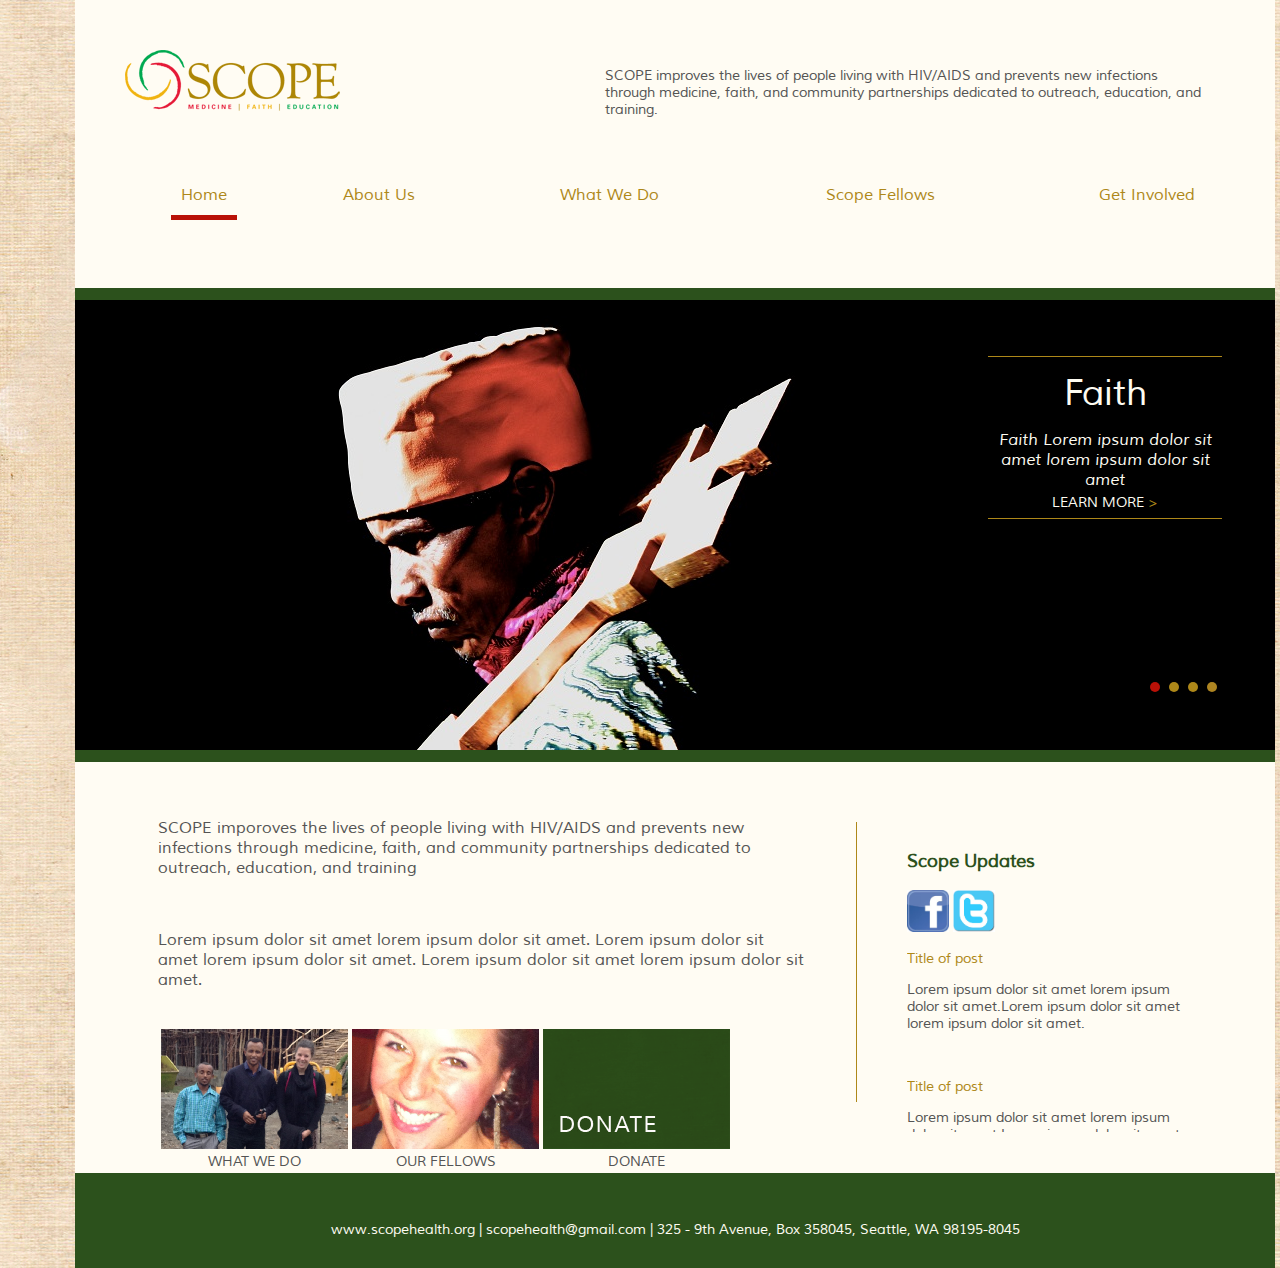
<file: index.html>
<!DOCTYPE html>
<!-- saved from url=(0016)http://localhost -->
<html>
	<head>
		<link href="scope.css" type="text/css" rel="stylesheet" />
		<link rel="icon" type="image/png" href="images/fav_icon.png">
		<script src="jquery-2.0.3.js"></script>
		<script src="scope.js" type="text/javascript"></script>
		<title>Scope Health</title>
	</head>

	<body>
	 	<div id='outer_div'>
			<div id = 'texture'>
				<div id='full_page'>
					<div id='top_header'>
						<div id='header'>
							<div id='header_left'>
								<a href="index.html"><img id='scope_image' src='images/scope.png' alt='Scope'></a>
							</div>

							<div id='header_right'>
								<p id='scope_mission'>SCOPE improves the lives of people living with HIV/AIDS and prevents new infections through medicine,
								faith, and community partnerships dedicated to outreach, education, and training.</p>
							</div>
						</div>

						<div id='menu'>
							<table id='menu_table'>
								<tr>
									<td><a id='selected_page' class = 'menu_table_text' href="index.html">Home</a></td>
									<td><a class = 'menu_table_text' href="about-us.html">About Us</a></td>
									<td><a class = 'menu_table_text' href="what-we-do.html">What We Do</a></td>
									<td><a class = 'menu_table_text' href="scope-fellows.html">Scope Fellows</a></td>
									<td><a class = 'menu_table_text' href="get-involved.html">Get Involved</a></td>
								</tr>
							</table>
						</div>
					</div>
					<div id='middle_content'>
						<div id='slide_show_content'>
							<div id='slide_show'>
								<img id ='rotating_image' src='images/black.jpg' alt=""/>

								<div id='show_content'>

									<div id='right_column_content'>
										<table id='content_table_slide_show'>
											<tr>
												<td class='colspan_four'>
													<div class = 'rotation_image_line'></div>
												</td>
											</tr>

											<tr>
												<td class='colspan_four'><div id='rotation_image_title'></div></td>
											</tr>

											<tr>
												<td class='colspan_four'><div id='rotation_image_text_content'></div></td>
											</tr>

											<tr>
												<td class='colspan_four'><a id='rotation_link'  class="link_no_style" href="faith.html">LEARN MORE<span id = "arrow_id"> > </span></a></td>
											</tr>

											<tr>
												<td class='colspan_four'>
													<div class = 'rotation_image_line'></div>
												</td>
											</tr>

										</table>

										<table id = 'link_buttons'>
											<tr>
												<td><div class = 'slide_show_button' id = 'faith_button'></div></td>
												<td><div class = 'slide_show_button' id = 'partnership_button'></div></td>
												<td><div class = 'slide_show_button' id = 'medicine_button'></div></td>
												<td><div class = 'slide_show_button' id = 'results_button'></div></td>
											</tr>
										</table>
									</div>
								</div>
							</div>
						</div>
					</div>

					<div id='content'>
						<div id='content_left'>
							<div id='content_left_text'>
								<p>SCOPE imporoves the lives of people living with HIV/AIDS and prevents new infections
								through medicine, faith, and community partnerships dedicated to outreach, education, and training</p>
								<br/>
								<p>Lorem ipsum dolor sit amet lorem ipsum dolor sit amet. Lorem ipsum dolor sit amet lorem ipsum dolor sit amet.
								Lorem ipsum dolor sit amet lorem ipsum dolor sit amet.
								</p>
								<br/>
							</div>
							<div>
								<table id='content_table'>
									<tr>
										<td class='content_table_td'><div class='content_picture'><a href="what-we-do.html"><img src='images/kristen_and_team.png' alt=""></a></div></td>
										<td class='content_table_td'><div class='content_picture'><a href="scope-fellows.html"><img src='images/kristen.png' alt=""></a></div></td>
										<td class='content_table_td'><div class='content_picture'><a href="donate.html"><img id = 'donate_image_button' src='images/homepage_donate_button.png' alt=""></a></div></td>
									</tr>

									<tr>
										<td class='content_table_td'><a class="link_no_style_content_table" href="what-we-do.html">WHAT WE DO</a></td>
										<td class='content_table_td'><a class="link_no_style_content_table" href="scope-fellows.html">OUR FELLOWS</a></td>
										<td class='content_table_td'><a class="link_no_style_content_table" href="donate.html">DONATE</a></td>
									</tr>
								</table>
							</div>
						</div>
						<div id='vertical_bar'></div>
						<div id='content_right'>

							<p id='scope_updates'>Scope Updates</p>
							<div>
								<a href="https://www.facebook.com/pages/Scope-Health/363149027087280" target="_blank"><img src="images/facebook.jpg" alt="FB" height="42" width="42"></a>
								<a href="https://twitter.com/SCOPE_HEALTH" target="_blank"><img src="images/twitter.jpg" alt="TW" height="42" width="42"></a>
							</div>
							<p class='update_post_title'>Title of post<p>
							<p class='update_post_content'>Lorem ipsum dolor sit amet lorem ipsum dolor sit amet.Lorem ipsum dolor sit amet lorem ipsum dolor sit amet.</p>

							<p class='update_post_title'>Title of post<p>
							<p class='update_post_content'>Lorem ipsum dolor sit amet lorem ipsum dolor sit amet.Lorem ipsum dolor sit amet lorem ipsum dolor sit amet.</p>

							<p class='update_post_title'>Title of post<p>
							<p class='update_post_content'>Lorem ipsum dolor sit amet lorem ipsum dolor sit amet.Lorem ipsum dolor sit amet lorem ipsum dolor sit amet.</p>
						</div>
					</div>
					<div id='footer'>
						<div id='footer_text'>
							<p><a class = 'link_no_style' href="http://www.scopehealth.org">www.scopehealth.org</a> | <a class = 'link_no_style' href="mailto:scopehealth@gmail.com" target="_top">scopehealth@gmail.com</a> | 325 - 9th Avenue, Box 358045, Seattle, WA 98195-8045</p>
						</div>
					</div>
				</div>
			</div>
		</div>
	</body>
</html>
</file>
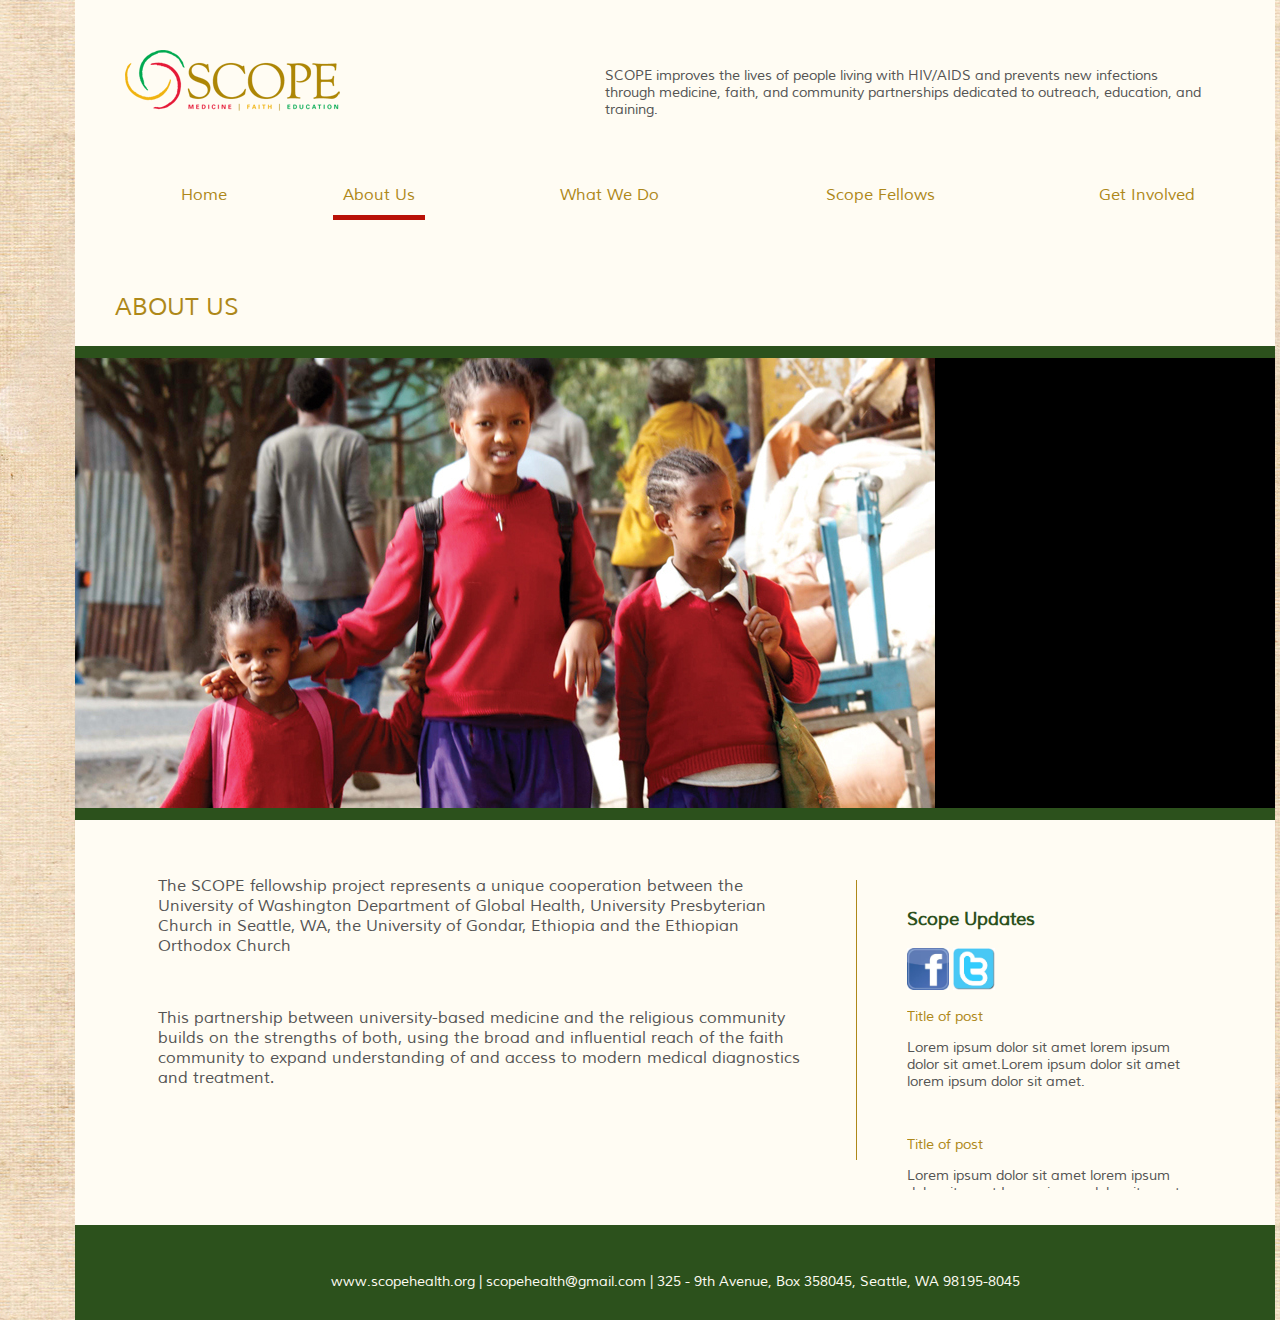
<file: about-us.html>
<!DOCTYPE html>
<!-- saved from url=(0016)http://localhost -->
<html>
	<head>
		<link href="scope.css" type="text/css" rel="stylesheet" />
		<link rel="icon" type="image/png" href="images/fav_icon.png">
		<title>Scope Health</title>
	</head>

	<body>
		<div id='outer_div'>
			<div id = 'texture'>
				<div id='full_page'>
					<div id='top_header'>
						<div id='header'>
							<div id='header_left'>
								<a class = 'normal_text' href="index.html"><img id='scope_image' src='images/scope.png' alt='Scope'></a>
							</div>

							<div id='header_right'>
								<p id='scope_mission'>SCOPE improves the lives of people living with HIV/AIDS and prevents new infections through medicine,
								faith, and community partnerships dedicated to outreach, education, and training.</p>
							</div>
						</div>

						<div id='menu'>
							<table id='menu_table'>
								<tr>
									<td><a class = 'menu_table_text' href="index.html">Home</a></td>
									<td><a id='selected_page' class = 'menu_table_text' href="about-us.html">About Us</a></td>
									<td><a class = 'menu_table_text' href="what-we-do.html">What We Do</a></td>
									<td><a class = 'menu_table_text' href="scope-fellows.html">Scope Fellows</a></td>
									<td><a class = 'menu_table_text' href="get-involved.html">Get Involved</a></td>
								</tr>
							</table>
						</div>
					</div>
					<div id='title_content'>
						<p>ABOUT US</p>
					</div>

					<div id='middle_content'>
						<div id='slide_show_content'>
							<div id='slide_show'>
								<img id ='main_image' src="images/kids.jpg" alt="">
							</div>
						</div>
					</div>

					<div id='content'>
						<div id='content_left'>
							<div id='content_left_text'>
								<p>The SCOPE fellowship project represents a unique cooperation between the University of Washington Department
								of Global Health, University Presbyterian Church in Seattle, WA, the University of Gondar, Ethiopia and the Ethiopian Orthodox Church</p>
								<br/>

								<p>This partnership between university-based medicine and the religious community builds on the strengths of both, using the broad and influential reach
								of the faith community to expand understanding of and access to modern medical diagnostics and treatment.
								</p>
								<br/>
							</div>
						</div>
						<div id='vertical_bar'></div>
						<div id='content_right'>

							<p id='scope_updates'>Scope Updates</p>
							<div>
								<a href="https://www.facebook.com/pages/Scope-Health/363149027087280" target="_blank"><img src="images/facebook.jpg" alt="FB" height="42" width="42"></a>
								<a href="https://twitter.com/SCOPE_HEALTH" target="_blank"><img src="images/twitter.jpg" alt="TW" height="42" width="42"></a>
							</div>

							<p class='update_post_title'>Title of post<p>
							<p class='update_post_content'>Lorem ipsum dolor sit amet lorem ipsum dolor sit amet.Lorem ipsum dolor sit amet lorem ipsum dolor sit amet.</p>

							<p class='update_post_title'>Title of post<p>
							<p class='update_post_content'>Lorem ipsum dolor sit amet lorem ipsum dolor sit amet.Lorem ipsum dolor sit amet lorem ipsum dolor sit amet.</p>

							<p class='update_post_title'>Title of post<p>
							<p class='update_post_content'>Lorem ipsum dolor sit amet lorem ipsum dolor sit amet.Lorem ipsum dolor sit amet lorem ipsum dolor sit amet.</p>
						</div>
					</div>
					<div id='footer'>
						<div id='footer_text'>
							<p><a class = 'link_no_style' href="http://www.scopehealth.org">www.scopehealth.org</a> | <a class = 'link_no_style' href="mailto:scopehealth@gmail.com" target="_top">scopehealth@gmail.com</a> | 325 - 9th Avenue, Box 358045, Seattle, WA 98195-8045</p>
						</div>
					</div>
				</div>
			</div>
		</div>
	</body>
</html>
</file>
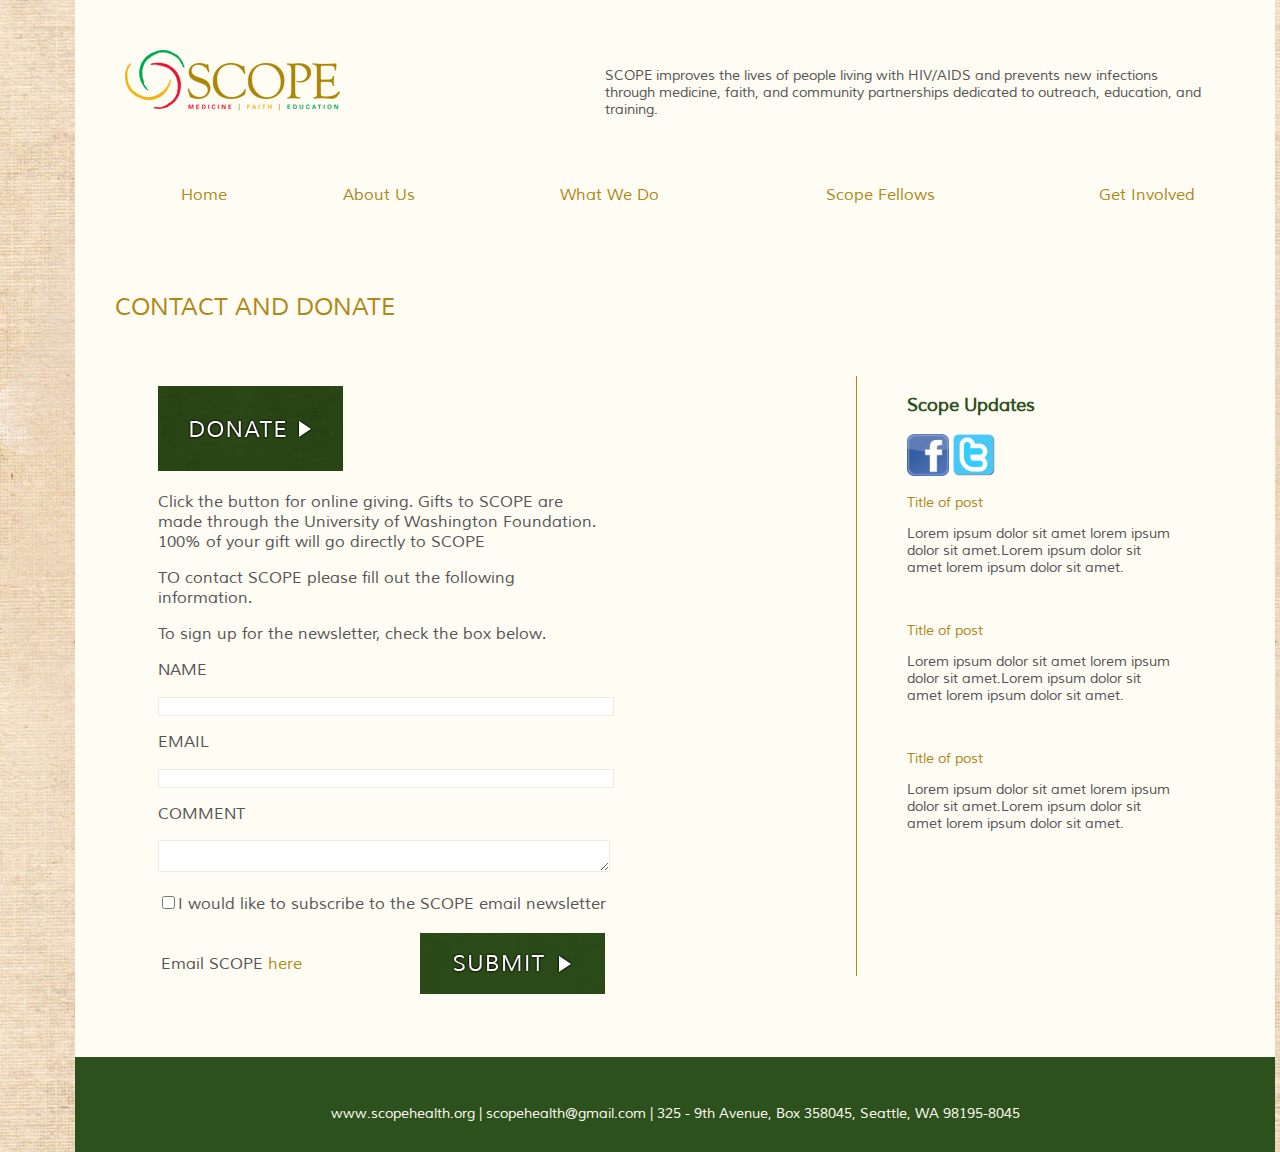
<file: donate.html>
<!DOCTYPE html>
<!-- saved from url=(0016)http://localhost -->
<html>
	<head>
		<link href="scope.css" type="text/css" rel="stylesheet" />
		<link rel="icon" type="image/png" href="images/fav_icon.png">
		<script src="jquery-2.0.3.js"></script>
		<script src="donate.js" type="text/javascript"></script>
		<title>Scope Health</title>
	</head>

	<body>
		<div id='outer_div'>
			<div id = 'texture'>
				<div id='full_page'>
					<div id='top_header'>
						<div id='header'>
							<div id='header_left'>
								<a class = 'normal_text' href="index.html"><img id='scope_image' src='images/scope.png' alt='Scope'></a>
							</div>

							<div id='header_right'>
								<p id='scope_mission'>SCOPE improves the lives of people living with HIV/AIDS and prevents new infections through medicine,
								faith, and community partnerships dedicated to outreach, education, and training.</p>
							</div>
						</div>

						<div id='menu'>
							<table id='menu_table'>
								<tr>
									<td><a class = 'menu_table_text' href="index.html">Home</a></td>
									<td><a class = 'menu_table_text' href="about-us.html">About Us</a></td>
									<td><a class = 'menu_table_text' href="what-we-do.html">What We Do</a></td>
									<td><a class = 'menu_table_text' href="scope-fellows.html">Scope Fellows</a></td>
									<td><a class = 'menu_table_text' href="get-involved.html">Get Involved</a></td>
								</tr>
							</table>
						</div>
					</div>
					<div id='title_content'>
						<p>CONTACT AND DONATE</p>
					</div>

					<div id='content'>
						<div id='content_left'>
							<div id='content_left_text_donate'>
								<a href="https://www.washington.edu/giving/make-a-gift/?source_typ=3&amp;source=scopem" target="_blank"><img id='donate_image' src='images/donate_button.png' alt=""></a>
								<p>Click the button for online giving. Gifts to SCOPE are made through the University of Washington Foundation. 100% of your gift will go directly to SCOPE</p>
								<p>TO contact SCOPE please fill out the following information.</p>
								<p>To sign up for the newsletter, check the box below.</p>
								<p>NAME</p>
								<input type="text" name="name_field" class="donate_form">
								<p>EMAIL</p>
								<input type="text" name="email_field" class="donate_form">
								<p>COMMENT</p>
								<textarea class="donate_form">
								</textarea>
								<p><label><input type="checkbox" name="checkbox" value="value">I would like to subscribe to the SCOPE email newsletter</label></p>

								<table id='submit_table'>
									<tr>
										<td>Email SCOPE <a class = 'link_no_style_here' href="mailto:scopehealth@gmail.com" target="_top">here</a></td>
										<td><img id='submit_button' src='images/submit_button.png' alt=""></td>
									</tr>
								</table>
							</div>
						</div>
						<div id='vertical_bar_donate'></div>
						<div id='content_right_donate'>

							<p id='scope_updates'>Scope Updates</p>
							<div>
								<a href="https://www.facebook.com/pages/Scope-Health/363149027087280" target="_blank"><img src="images/facebook.jpg" alt="FB" height="42" width="42"></a>
								<a href="https://twitter.com/SCOPE_HEALTH" target="_blank"><img src="images/twitter.jpg" alt="TW" height="42" width="42"></a>
							</div>

							<p class='update_post_title'>Title of post<p>
							<p class='update_post_content'>Lorem ipsum dolor sit amet lorem ipsum dolor sit amet.Lorem ipsum dolor sit amet lorem ipsum dolor sit amet.</p>

							<p class='update_post_title'>Title of post<p>
							<p class='update_post_content'>Lorem ipsum dolor sit amet lorem ipsum dolor sit amet.Lorem ipsum dolor sit amet lorem ipsum dolor sit amet.</p>

							<p class='update_post_title'>Title of post<p>
							<p class='update_post_content'>Lorem ipsum dolor sit amet lorem ipsum dolor sit amet.Lorem ipsum dolor sit amet lorem ipsum dolor sit amet.</p>
						</div>
					</div>
					<div id='footer'>
						<div id='footer_text'>
							<p><a class = 'link_no_style' href="http://www.scopehealth.org">www.scopehealth.org</a> | <a class = 'link_no_style' href="mailto:scopehealth@gmail.com" target="_top">scopehealth@gmail.com</a> | 325 - 9th Avenue, Box 358045, Seattle, WA 98195-8045</p>
						</div>
					</div>
				</div>
			</div>
		</div>
	</body>
</html>
</file>
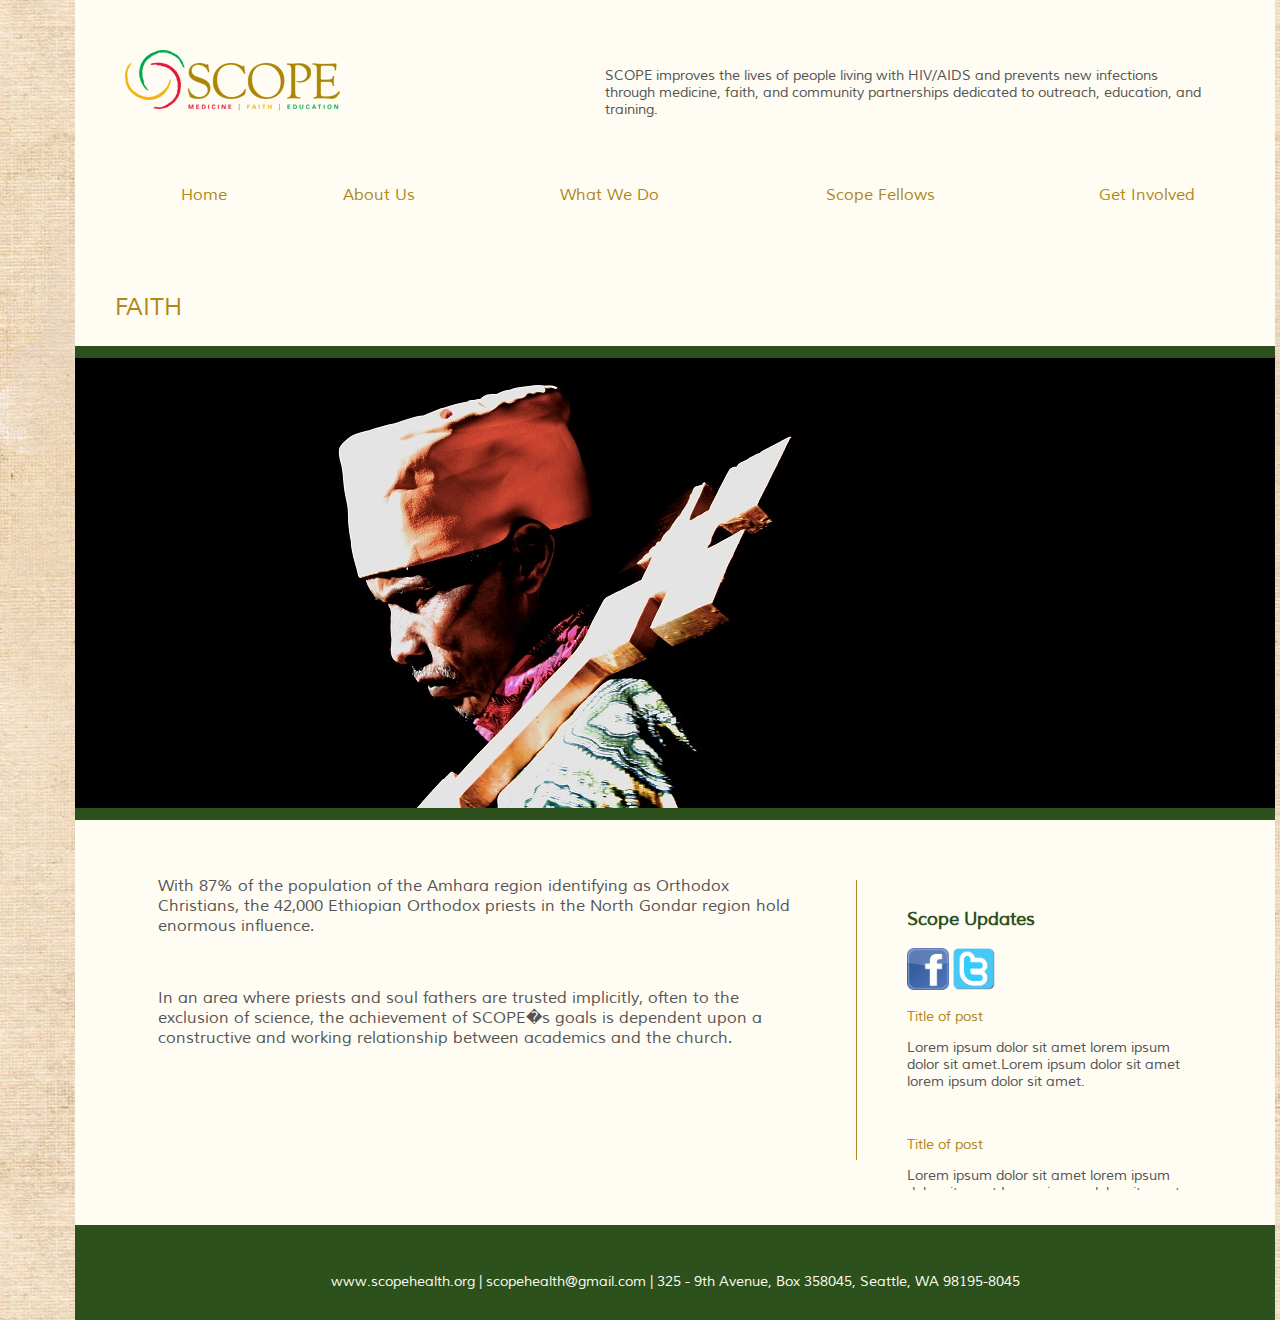
<file: faith.html>
<!DOCTYPE html>
<!-- saved from url=(0016)http://localhost -->
<html>
	<head>
		<link href="scope.css" type="text/css" rel="stylesheet" />
		<link rel="icon" type="image/png" href="images/fav_icon.png">
		<title>Scope Health</title>
	</head>

	<body>
		<div id='outer_div'>
			<div id = 'texture'>
				<div id='full_page'>
					<div id='top_header'>
						<div id='header'>
							<div id='header_left'>
								<a class = 'normal_text' href="index.html"><img id='scope_image' src='images/scope.png' alt='Scope'></a>
							</div>

							<div id='header_right'>
								<p id='scope_mission'>SCOPE improves the lives of people living with HIV/AIDS and prevents new infections through medicine,
								faith, and community partnerships dedicated to outreach, education, and training.</p>
							</div>
						</div>

						<div id='menu'>
							<table id='menu_table'>
								<tr>
									<td><a class = 'menu_table_text' href="index.html">Home</a></td>
									<td><a class = 'menu_table_text' href="about-us.html">About Us</a></td>
									<td><a class = 'menu_table_text' href="what-we-do.html">What We Do</a></td>
									<td><a class = 'menu_table_text' href="scope-fellows.html">Scope Fellows</a></td>
									<td><a class = 'menu_table_text' href="get-involved.html">Get Involved</a></td>
								</tr>
							</table>
						</div>
					</div>
					<div id='title_content'>
						<p>FAITH</p>
					</div>

					<div id='middle_content'>
						<div id='slide_show_content'>
							<div id='slide_show'>
								<img id ='main_image' src="images/faith.jpg" alt="">
							</div>
						</div>
					</div>

					<div id='content'>
						<div id='content_left'>
							<div id='content_left_text'>
								<p>With 87% of the population of the Amhara region identifying as Orthodox Christians, the 42,000 Ethiopian Orthodox priests in the North Gondar region hold enormous influence.</p>
								<br/>

								<p>In an area where priests and soul fathers are trusted implicitly, often to the exclusion of science, the achievement of SCOPE�s goals is dependent upon a constructive and working relationship between academics and the church.</p>
								<br/>
							</div>
						</div>
						<div id='vertical_bar'></div>
						<div id='content_right'>

							<p id='scope_updates'>Scope Updates</p>
							<div>
								<a href="https://www.facebook.com/pages/Scope-Health/363149027087280" target="_blank"><img src="images/facebook.jpg" alt="FB" height="42" width="42"></a>
								<a href="https://twitter.com/SCOPE_HEALTH" target="_blank"><img src="images/twitter.jpg" alt="TW" height="42" width="42"></a>
							</div>

							<p class='update_post_title'>Title of post<p>
							<p class='update_post_content'>Lorem ipsum dolor sit amet lorem ipsum dolor sit amet.Lorem ipsum dolor sit amet lorem ipsum dolor sit amet.</p>

							<p class='update_post_title'>Title of post<p>
							<p class='update_post_content'>Lorem ipsum dolor sit amet lorem ipsum dolor sit amet.Lorem ipsum dolor sit amet lorem ipsum dolor sit amet.</p>

							<p class='update_post_title'>Title of post<p>
							<p class='update_post_content'>Lorem ipsum dolor sit amet lorem ipsum dolor sit amet.Lorem ipsum dolor sit amet lorem ipsum dolor sit amet.</p>
						</div>
					</div>
					<div id='footer'>
						<div id='footer_text'>
							<p><a class = 'link_no_style' href="http://www.scopehealth.org">www.scopehealth.org</a> | <a class = 'link_no_style' href="mailto:scopehealth@gmail.com" target="_top">scopehealth@gmail.com</a> | 325 - 9th Avenue, Box 358045, Seattle, WA 98195-8045</p>
						</div>
					</div>
				</div>
			</div>
		</div>
	</body>
</html>
</file>
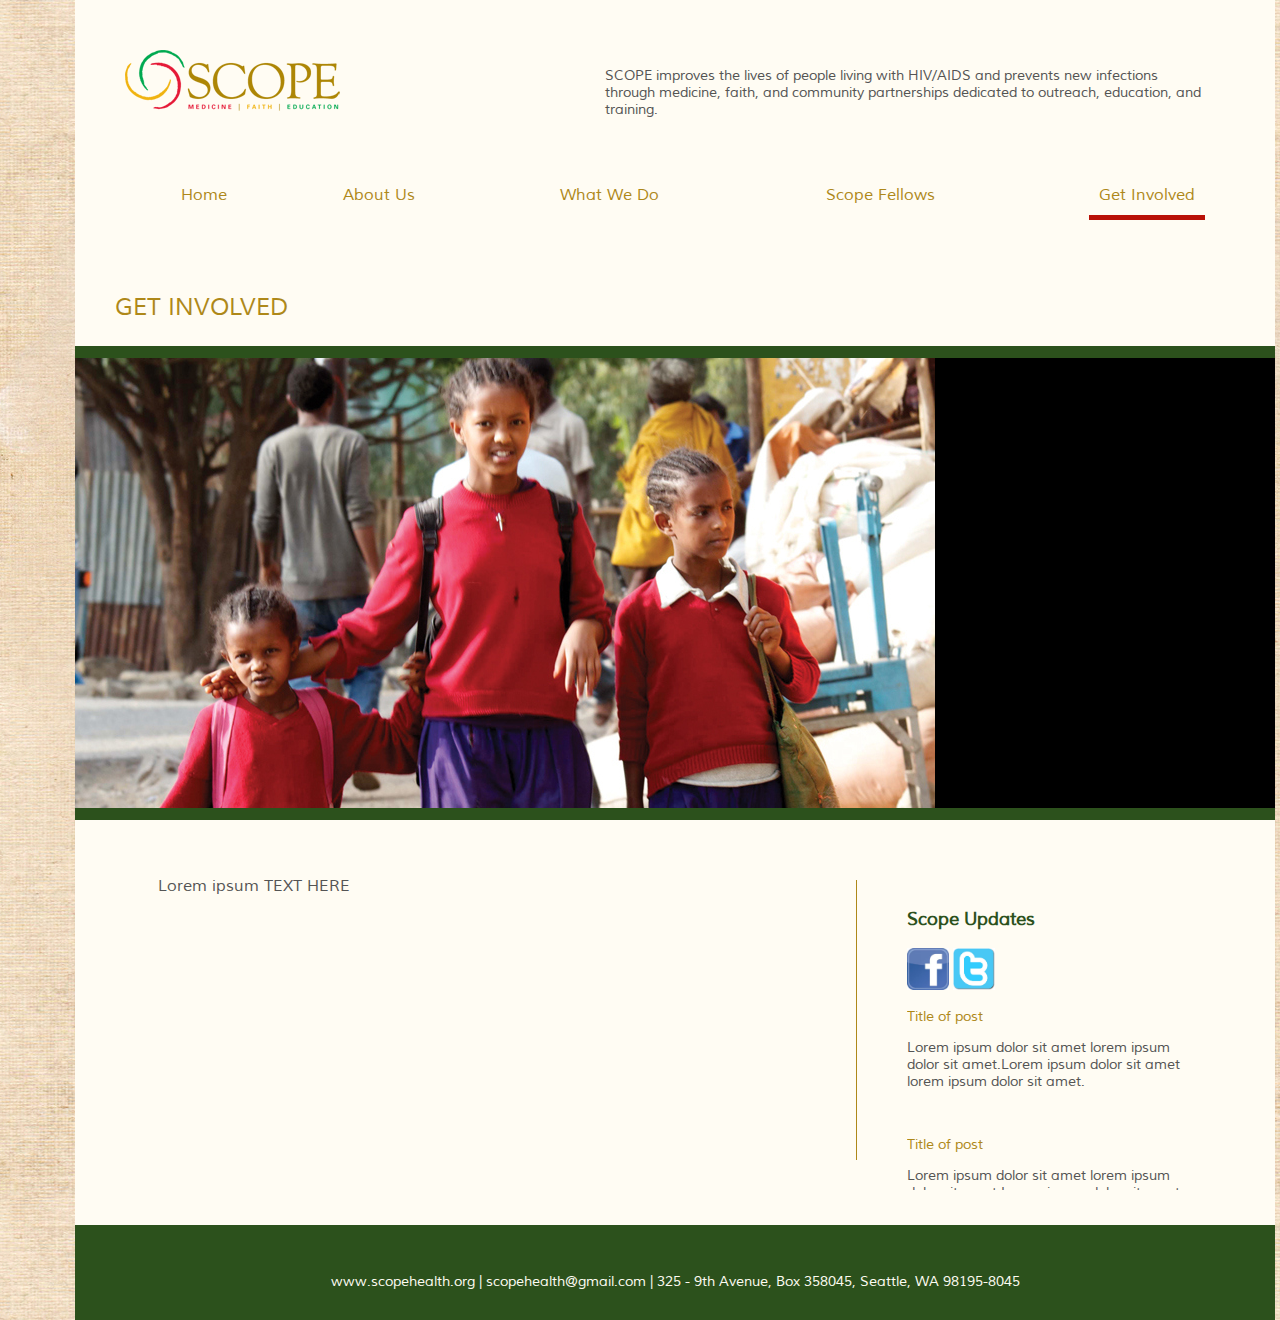
<file: get-involved.html>
<!DOCTYPE html>
<!-- saved from url=(0016)http://localhost -->
<html>
	<head>
		<link href="scope.css" type="text/css" rel="stylesheet" />
		<link rel="icon" type="image/png" href="images/fav_icon.png">
		<title>Scope Health</title>
	</head>

	<body>
		<div id='outer_div'>
			<div id = 'texture'>
				<div id='full_page'>
					<div id='top_header'>
						<div id='header'>
							<div id='header_left'>
								<a class = 'normal_text' href="index.html"><img id='scope_image' src='images/scope.png' alt='Scope'></a>
							</div>

							<div id='header_right'>
								<p id='scope_mission'>SCOPE improves the lives of people living with HIV/AIDS and prevents new infections through medicine,
								faith, and community partnerships dedicated to outreach, education, and training.</p>
							</div>
						</div>

						<div id='menu'>
							<table id='menu_table'>
								<tr>
									<td><a class = 'menu_table_text' href="index.html">Home</a></td>
									<td><a class = 'menu_table_text' href="about-us.html">About Us</a></td>
									<td><a class = 'menu_table_text' href="what-we-do.html">What We Do</a></td>
									<td><a class = 'menu_table_text' href="scope-fellows.html">Scope Fellows</a></td>
									<td><a id='selected_page' class = 'menu_table_text' href="get-involved.html">Get Involved</a></td>
								</tr>
							</table>
						</div>
						<div id='title_content'>
							<p>GET INVOLVED</p>
						</div>
					</div>
					<div id='middle_content'>
						<div id='slide_show_content'>
							<div id='slide_show'>
								<img id ='main_image' src="images/kids.jpg" alt="">
							</div>
						</div>
					</div>

					<div id='content'>
						<div id='content_left'>
							<div id='content_left_text'>
								<p>Lorem ipsum TEXT HERE</p>
								<br/>
							</div>
						</div>
						<div id='vertical_bar'></div>
						<div id='content_right'>
							<p id='scope_updates'>Scope Updates</p>
							<div>
								<a href="https://www.facebook.com/pages/Scope-Health/363149027087280" target="_blank"><img src="images/facebook.jpg" alt="FB" height="42" width="42"></a>
								<a href="https://twitter.com/SCOPE_HEALTH" target="_blank"><img src="images/twitter.jpg" alt="TW" height="42" width="42"></a>
							</div>

							<p class='update_post_title'>Title of post<p>
							<p class='update_post_content'>Lorem ipsum dolor sit amet lorem ipsum dolor sit amet.Lorem ipsum dolor sit amet lorem ipsum dolor sit amet.</p>

							<p class='update_post_title'>Title of post<p>
							<p class='update_post_content'>Lorem ipsum dolor sit amet lorem ipsum dolor sit amet.Lorem ipsum dolor sit amet lorem ipsum dolor sit amet.</p>

							<p class='update_post_title'>Title of post<p>
							<p class='update_post_content'>Lorem ipsum dolor sit amet lorem ipsum dolor sit amet.Lorem ipsum dolor sit amet lorem ipsum dolor sit amet.</p>
						</div>
					</div>
					<div id='footer'>
						<div id='footer_text'>
							<p><a class = 'link_no_style' href="http://www.scopehealth.org">www.scopehealth.org</a> | <a class = 'link_no_style' href="mailto:scopehealth@gmail.com" target="_top">scopehealth@gmail.com</a> | 325 - 9th Avenue, Box 358045, Seattle, WA 98195-8045</p>
						</div>
					</div>
				</div>
			</div>
		</div>
	</body>
</html>
</file>
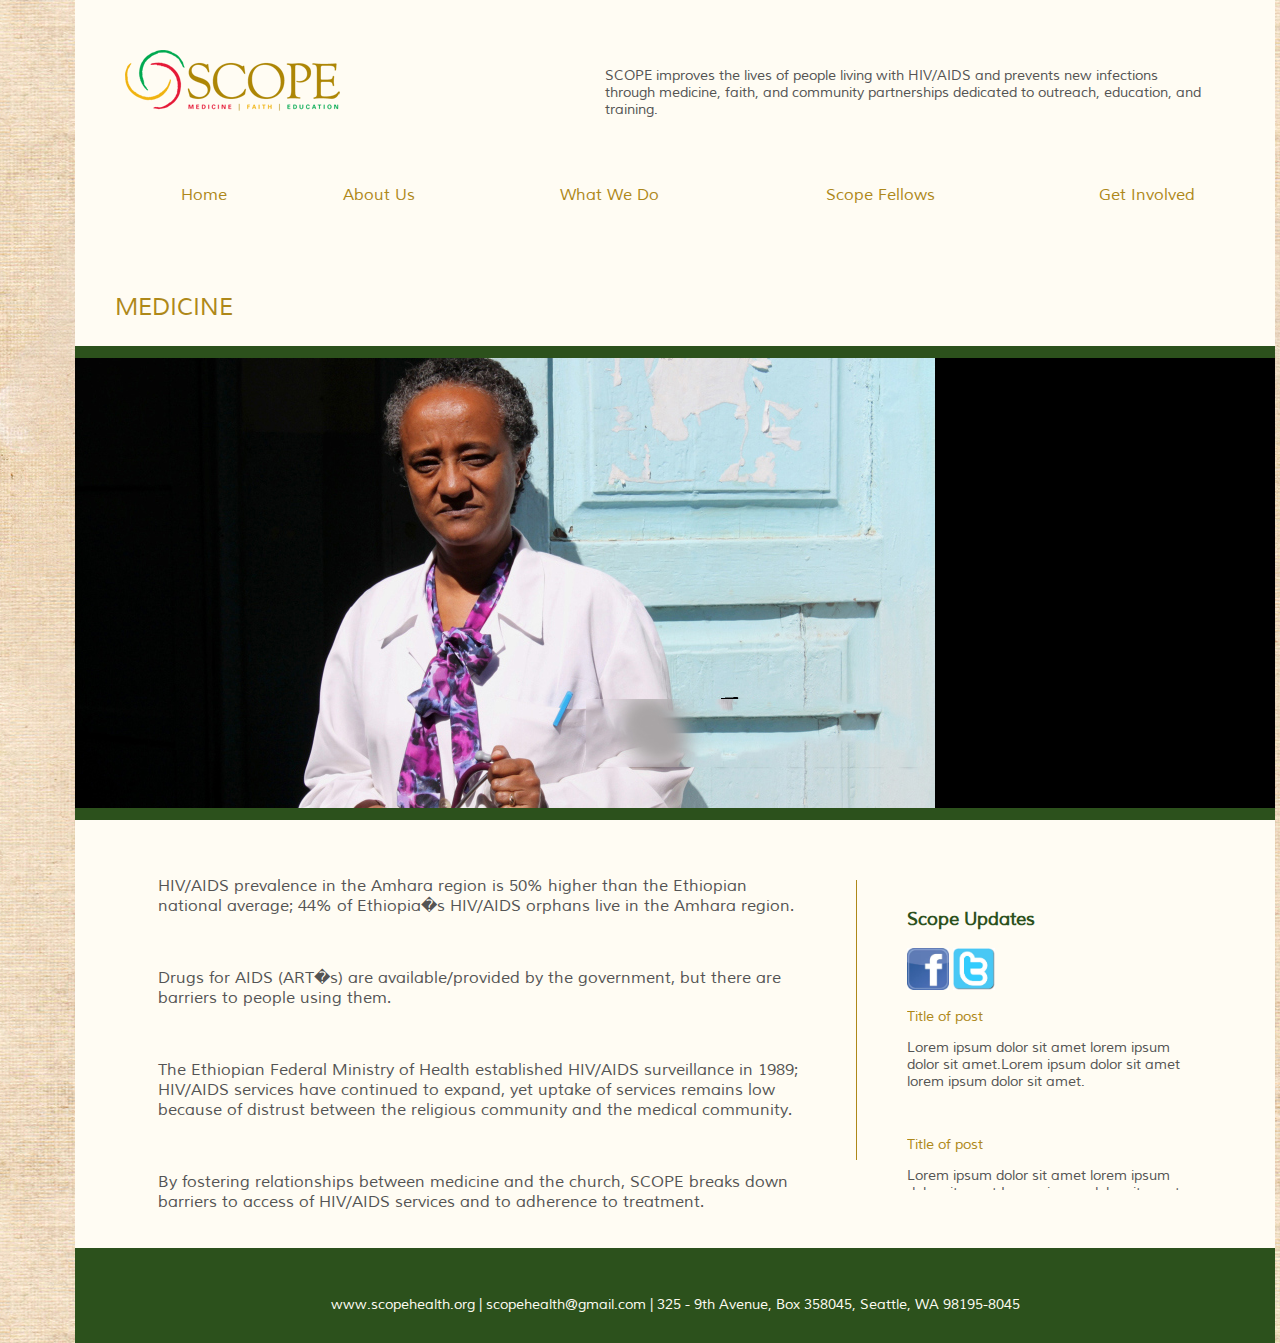
<file: medicine.html>
<!DOCTYPE html>
<!-- saved from url=(0016)http://localhost -->
<html>
	<head>
		<link href="scope.css" type="text/css" rel="stylesheet" />
		<link rel="icon" type="image/png" href="images/fav_icon.png">
		<title>MEDICINE</title>
	</head>

	<body>
		<div id='outer_div'>
			<div id = 'texture'>
				<div id='full_page'>
					<div id='top_header'>
						<div id='header'>
							<div id='header_left'>
								<a class = 'normal_text' href="index.html"><img id='scope_image' src='images/scope.png' alt='Scope'></a>
							</div>

							<div id='header_right'>
								<p id='scope_mission'>SCOPE improves the lives of people living with HIV/AIDS and prevents new infections through medicine,
								faith, and community partnerships dedicated to outreach, education, and training.</p>
							</div>
						</div>

						<div id='menu'>
							<table id='menu_table'>
								<tr>
									<td><a class = 'menu_table_text' href="index.html">Home</a></td>
									<td><a class = 'menu_table_text' href="about-us.html">About Us</a></td>
									<td><a class = 'menu_table_text' href="what-we-do.html">What We Do</a></td>
									<td><a class = 'menu_table_text' href="scope-fellows.html">Scope Fellows</a></td>
									<td><a class = 'menu_table_text' href="get-involved.html">Get Involved</a></td>
								</tr>
							</table>
						</div>
					</div>
					<div id='title_content'>
						<p>MEDICINE</p>
					</div>

					<div id='middle_content'>
						<div id='slide_show_content'>
							<div id='slide_show'>
								<img id ='main_image' src="images/medicine.jpg" alt="">
							</div>
						</div>
					</div>

					<div id='content'>
						<div id='content_left'>
							<div id='content_left_text'>
								<p>HIV/AIDS prevalence in the Amhara region is 50% higher than the Ethiopian national average; 44% of Ethiopia�s HIV/AIDS orphans live in the Amhara region.</p>
								<br/>

								<p>Drugs for AIDS (ART�s) are available/provided by the government, but there are barriers to people using them.</p>
								<br/>

								<p>The Ethiopian Federal Ministry of Health established HIV/AIDS surveillance in 1989; HIV/AIDS services have continued to expand, yet uptake of services remains low because of distrust between the religious community and the medical community.</p>
								<br/>

								<p>By fostering relationships between medicine and the church, SCOPE breaks down barriers to access of HIV/AIDS services and to adherence to treatment.</p>
								<br/>
							</div>
						</div>
						<div id='vertical_bar'></div>
						<div id='content_right'>

							<p id='scope_updates'>Scope Updates</p>
							<div>
								<a href="https://www.facebook.com/pages/Scope-Health/363149027087280" target="_blank"><img src="images/facebook.jpg" alt="FB" height="42" width="42"></a>
								<a href="https://twitter.com/SCOPE_HEALTH" target="_blank"><img src="images/twitter.jpg" alt="TW" height="42" width="42"></a>
							</div>

							<p class='update_post_title'>Title of post<p>
							<p class='update_post_content'>Lorem ipsum dolor sit amet lorem ipsum dolor sit amet.Lorem ipsum dolor sit amet lorem ipsum dolor sit amet.</p>

							<p class='update_post_title'>Title of post<p>
							<p class='update_post_content'>Lorem ipsum dolor sit amet lorem ipsum dolor sit amet.Lorem ipsum dolor sit amet lorem ipsum dolor sit amet.</p>

							<p class='update_post_title'>Title of post<p>
							<p class='update_post_content'>Lorem ipsum dolor sit amet lorem ipsum dolor sit amet.Lorem ipsum dolor sit amet lorem ipsum dolor sit amet.</p>
						</div>
					</div>
					<div id='footer'>
						<div id='footer_text'>
							<p><a class = 'link_no_style' href="http://www.scopehealth.org">www.scopehealth.org</a> | <a class = 'link_no_style' href="mailto:scopehealth@gmail.com" target="_top">scopehealth@gmail.com</a> | 325 - 9th Avenue, Box 358045, Seattle, WA 98195-8045</p>
						</div>
					</div>
				</div>
			</div>
		</div>
	</body>
</html>
</file>
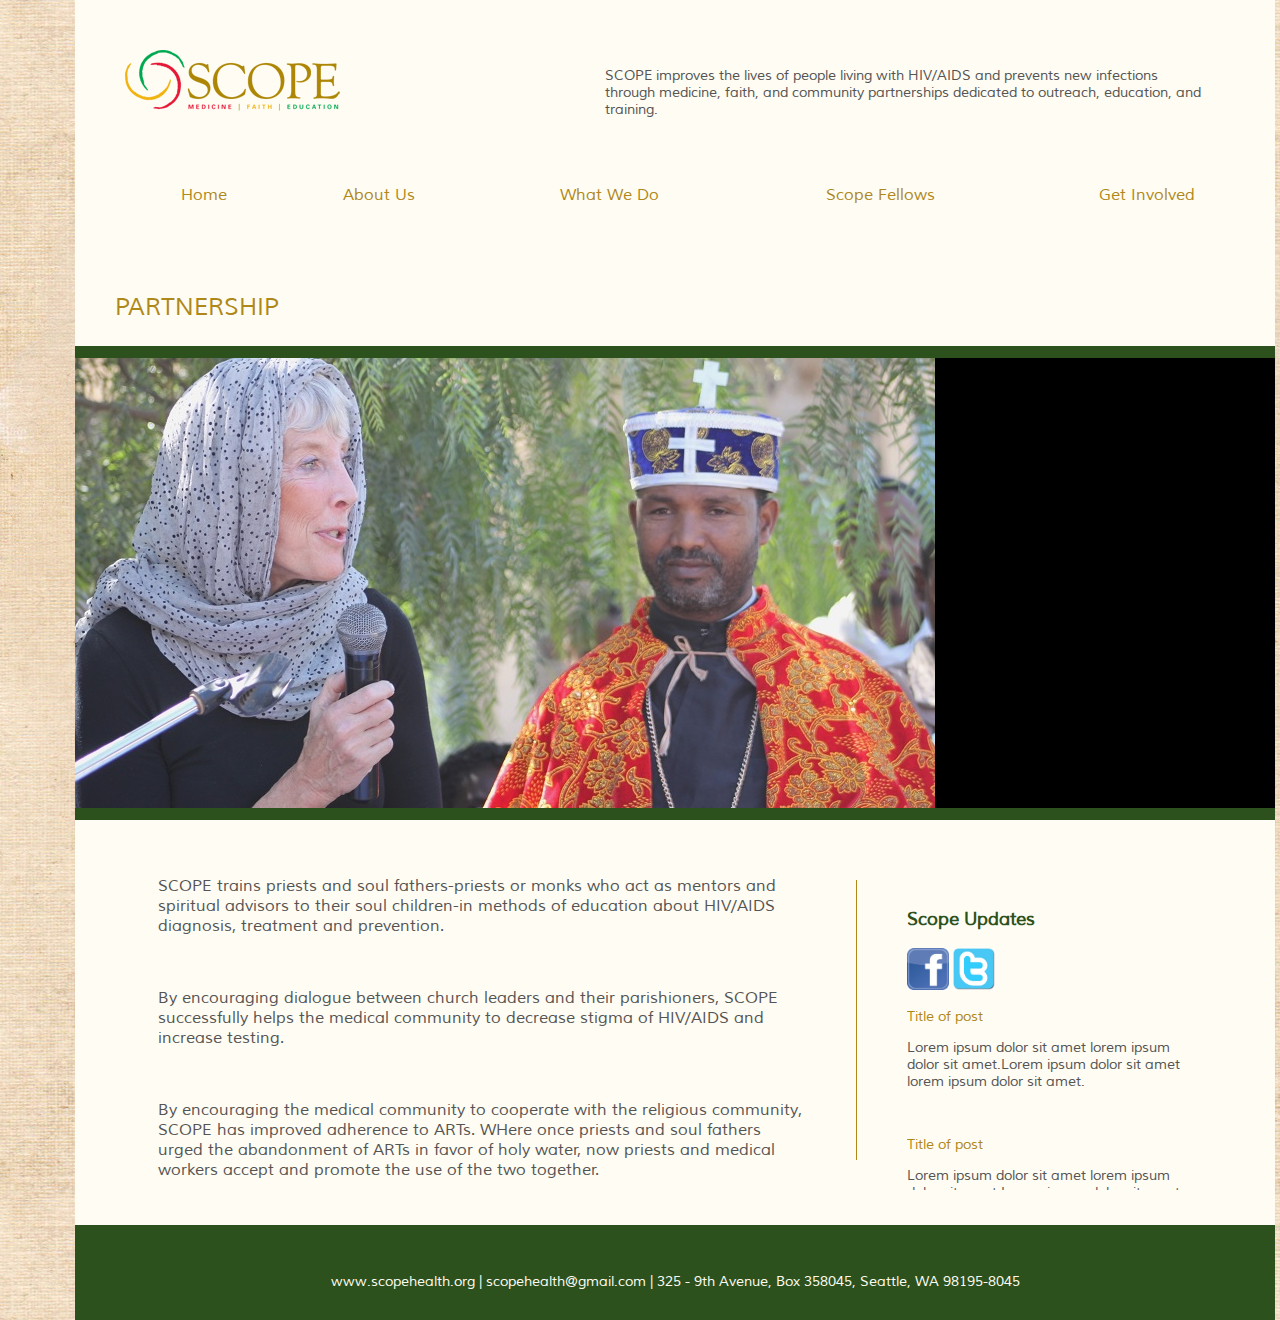
<file: partnership.html>
<!DOCTYPE html>
<!-- saved from url=(0016)http://localhost -->
<html>
	<head>
		<link href="scope.css" type="text/css" rel="stylesheet" />
		<link rel="icon" type="image/png" href="images/fav_icon.png">
		<title>Scope Health</title>
	</head>

	<body>
		<div id='outer_div'>
			<div id = 'texture'>
				<div id='full_page'>
					<div id='top_header'>
						<div id='header'>
							<div id='header_left'>
								<a class = 'normal_text' href="index.html"><img id='scope_image' src='images/scope.png' alt='Scope'></a>
							</div>

							<div id='header_right'>
								<p id='scope_mission'>SCOPE improves the lives of people living with HIV/AIDS and prevents new infections through medicine,
								faith, and community partnerships dedicated to outreach, education, and training.</p>
							</div>
						</div>

						<div id='menu'>
							<table id='menu_table'>
								<tr>
									<td><a class = 'menu_table_text' href="index.html">Home</a></td>
									<td><a class = 'menu_table_text' href="about-us.html">About Us</a></td>
									<td><a class = 'menu_table_text' href="what-we-do.html">What We Do</a></td>
									<td><a class = 'menu_table_text' href="scope-fellows.html">Scope Fellows</a></td>
									<td><a class = 'menu_table_text' href="get-involved.html">Get Involved</a></td>
								</tr>
							</table>
						</div>

						<div id='title_content'>
							<p>PARTNERSHIP</p>
						</div>
					</div>
					<div id='middle_content'>
						<div id='slide_show_content'>
							<div id='slide_show'>
								<img id ='main_image' src="images/partnership.jpg" alt="">
							</div>
						</div>
					</div>

					<div id='content'>
						<div id='content_left'>
							<div id='content_left_text'>
								<p>SCOPE trains priests and soul fathers-priests or monks who act as mentors and spiritual advisors to their soul children-in methods of education about HIV/AIDS diagnosis, treatment and prevention.</p>
								<br/>
								<p>By encouraging dialogue between church leaders and their parishioners, SCOPE successfully helps the medical community to decrease stigma of HIV/AIDS and increase testing.</p>
								<br/>
								<p>By encouraging the medical community to cooperate with the religious community, SCOPE has improved adherence to ARTs. WHere once priests and soul fathers urged the abandonment of ARTs in favor of holy water,
								now priests and medical workers  accept and promote the use of the two together.</p>
								<br/>
							</div>
						</div>
						<div id='vertical_bar'></div>
						<div id='content_right'>
							<p id='scope_updates'>Scope Updates</p>
							<div>
								<a href="https://www.facebook.com/pages/Scope-Health/363149027087280" target="_blank"><img src="images/facebook.jpg" alt="FB" height="42" width="42"></a>
								<a href="https://twitter.com/SCOPE_HEALTH" target="_blank"><img src="images/twitter.jpg" alt="TW" height="42" width="42"></a>
							</div>

							<p class='update_post_title'>Title of post<p>
							<p class='update_post_content'>Lorem ipsum dolor sit amet lorem ipsum dolor sit amet.Lorem ipsum dolor sit amet lorem ipsum dolor sit amet.</p>

							<p class='update_post_title'>Title of post<p>
							<p class='update_post_content'>Lorem ipsum dolor sit amet lorem ipsum dolor sit amet.Lorem ipsum dolor sit amet lorem ipsum dolor sit amet.</p>

							<p class='update_post_title'>Title of post<p>
							<p class='update_post_content'>Lorem ipsum dolor sit amet lorem ipsum dolor sit amet.Lorem ipsum dolor sit amet lorem ipsum dolor sit amet.</p>
						</div>
					</div>
					<div id='footer'>
						<div id='footer_text'>
							<p><a class = 'link_no_style' href="http://www.scopehealth.org">www.scopehealth.org</a> | <a class = 'link_no_style' href="mailto:scopehealth@gmail.com" target="_top">scopehealth@gmail.com</a> | 325 - 9th Avenue, Box 358045, Seattle, WA 98195-8045</p>
						</div>
					</div>
				</div>
			</div>
		</div>
	</body>
</html>
</file>
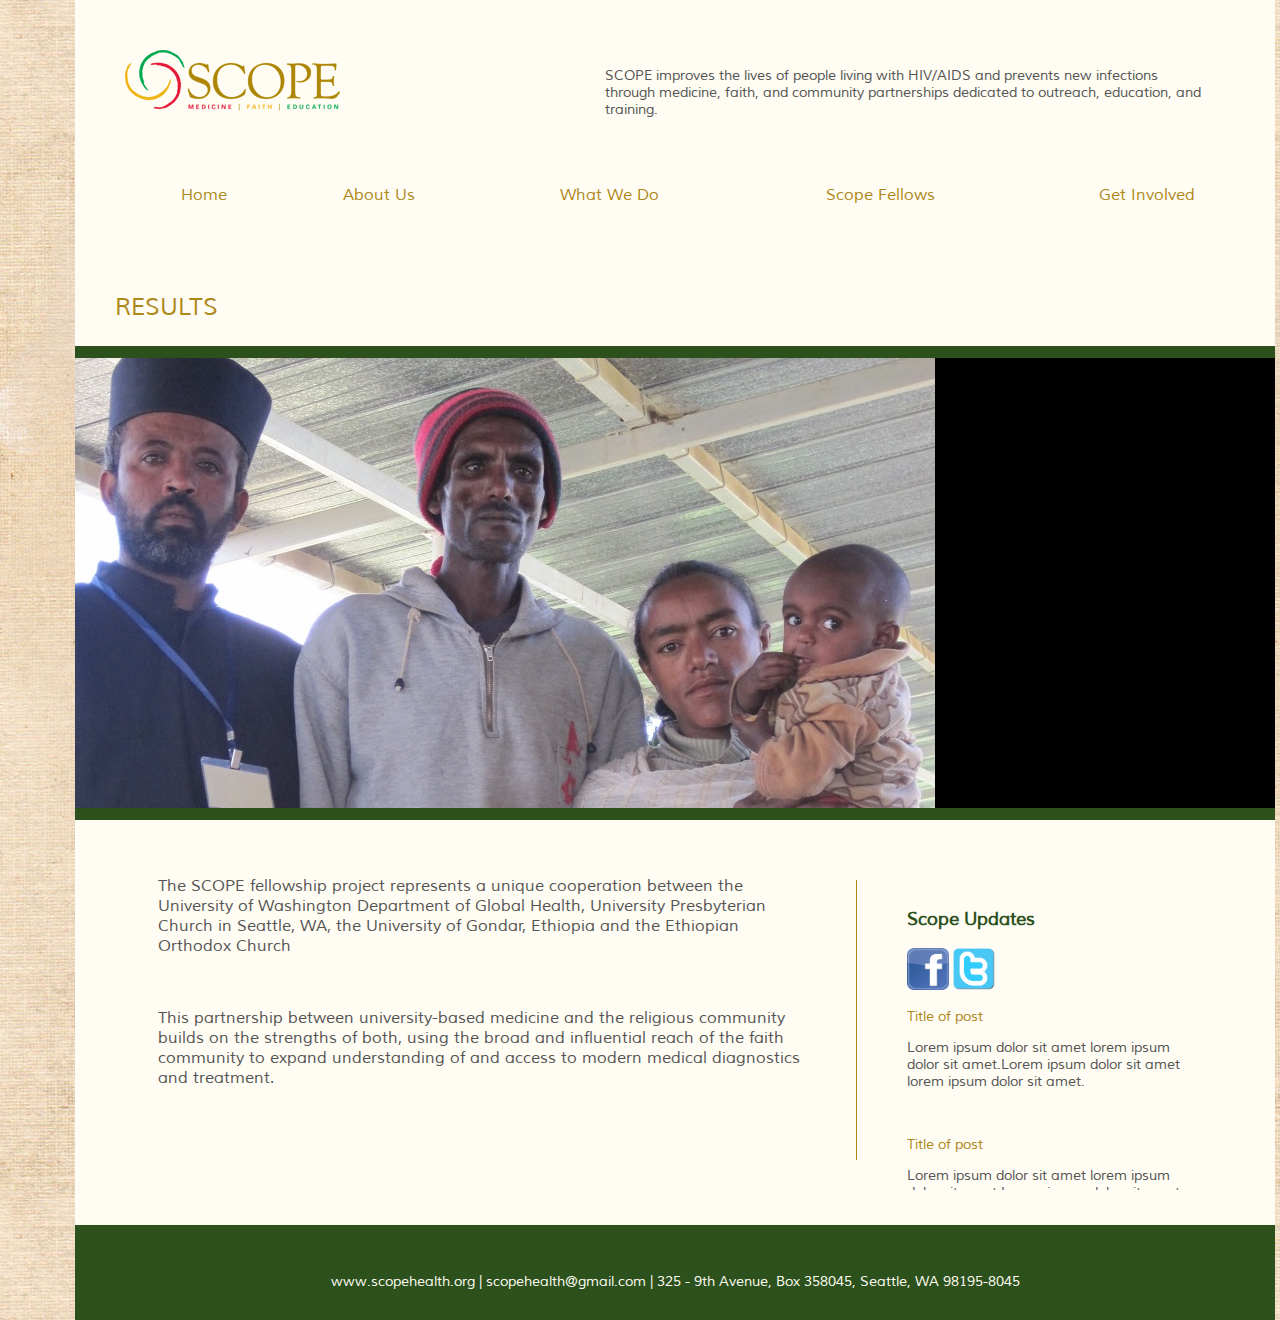
<file: results.html>
<!DOCTYPE html>
<!-- saved from url=(0016)http://localhost -->
<html>
	<head>
		<link href="scope.css" type="text/css" rel="stylesheet" />
		<link rel="icon" type="image/png" href="images/fav_icon.png">
		<title>Scope Health</title>
	</head>

	<body>
		<div id='outer_div'>
			<div id = 'texture'>
				<div id='full_page'>
					<div id='top_header'>
						<div id='header'>
							<div id='header_left'>
								<a class = 'normal_text' href="index.html"><img id='scope_image' src='images/scope.png' alt='Scope'></a>
							</div>

							<div id='header_right'>
								<p id='scope_mission'>SCOPE improves the lives of people living with HIV/AIDS and prevents new infections through medicine,
								faith, and community partnerships dedicated to outreach, education, and training.</p>
							</div>
						</div>

						<div id='menu'>
							<table id='menu_table'>
								<tr>
									<td><a class = 'menu_table_text' href="index.html">Home</a></td>
									<td><a class = 'menu_table_text' href="about-us.html">About Us</a></td>
									<td><a class = 'menu_table_text' href="what-we-do.html">What We Do</a></td>
									<td><a class = 'menu_table_text' href="scope-fellows.html">Scope Fellows</a></td>
									<td><a class = 'menu_table_text' href="get-involved.html">Get Involved</a></td>
								</tr>
							</table>
						</div>
					</div>
					<div id='title_content'>
						<p>RESULTS</p>
					</div>

					<div id='middle_content'>
						<div id='slide_show_content'>
							<div id='slide_show'>
								<img id ='main_image' src="images/results.jpg" alt="">
							</div>
						</div>
					</div>

					<div id='content'>
						<div id='content_left'>
							<div id='content_left_text'>
								<p>The SCOPE fellowship project represents a unique cooperation between the University of Washington Department
								of Global Health, University Presbyterian Church in Seattle, WA, the University of Gondar, Ethiopia and the Ethiopian Orthodox Church</p>
								<br/>

								<p>This partnership between university-based medicine and the religious community builds on the strengths of both, using the broad and influential reach
								of the faith community to expand understanding of and access to modern medical diagnostics and treatment.
								</p>
								<br/>
							</div>
						</div>
						<div id='vertical_bar'></div>
						<div id='content_right'>

							<p id='scope_updates'>Scope Updates</p>

							<div>
								<a href="https://www.facebook.com/pages/Scope-Health/363149027087280" target="_blank"><img src="images/facebook.jpg" alt="FB" height="42" width="42"></a>
								<a href="https://twitter.com/SCOPE_HEALTH" target="_blank"><img src="images/twitter.jpg" alt="TW" height="42" width="42"></a>
							</div>

							<p class='update_post_title'>Title of post<p>
							<p class='update_post_content'>Lorem ipsum dolor sit amet lorem ipsum dolor sit amet.Lorem ipsum dolor sit amet lorem ipsum dolor sit amet.</p>

							<p class='update_post_title'>Title of post<p>
							<p class='update_post_content'>Lorem ipsum dolor sit amet lorem ipsum dolor sit amet.Lorem ipsum dolor sit amet lorem ipsum dolor sit amet.</p>

							<p class='update_post_title'>Title of post<p>
							<p class='update_post_content'>Lorem ipsum dolor sit amet lorem ipsum dolor sit amet.Lorem ipsum dolor sit amet lorem ipsum dolor sit amet.</p>
						</div>
					</div>
					<div id='footer'>
						<div id='footer_text'>
							<p><a class = 'link_no_style' href="http://www.scopehealth.org">www.scopehealth.org</a> | <a class = 'link_no_style' href="mailto:scopehealth@gmail.com" target="_top">scopehealth@gmail.com</a> | 325 - 9th Avenue, Box 358045, Seattle, WA 98195-8045</p>
						</div>
					</div>
				</div>
			</div>
		</div>
	</body>
</html>
</file>
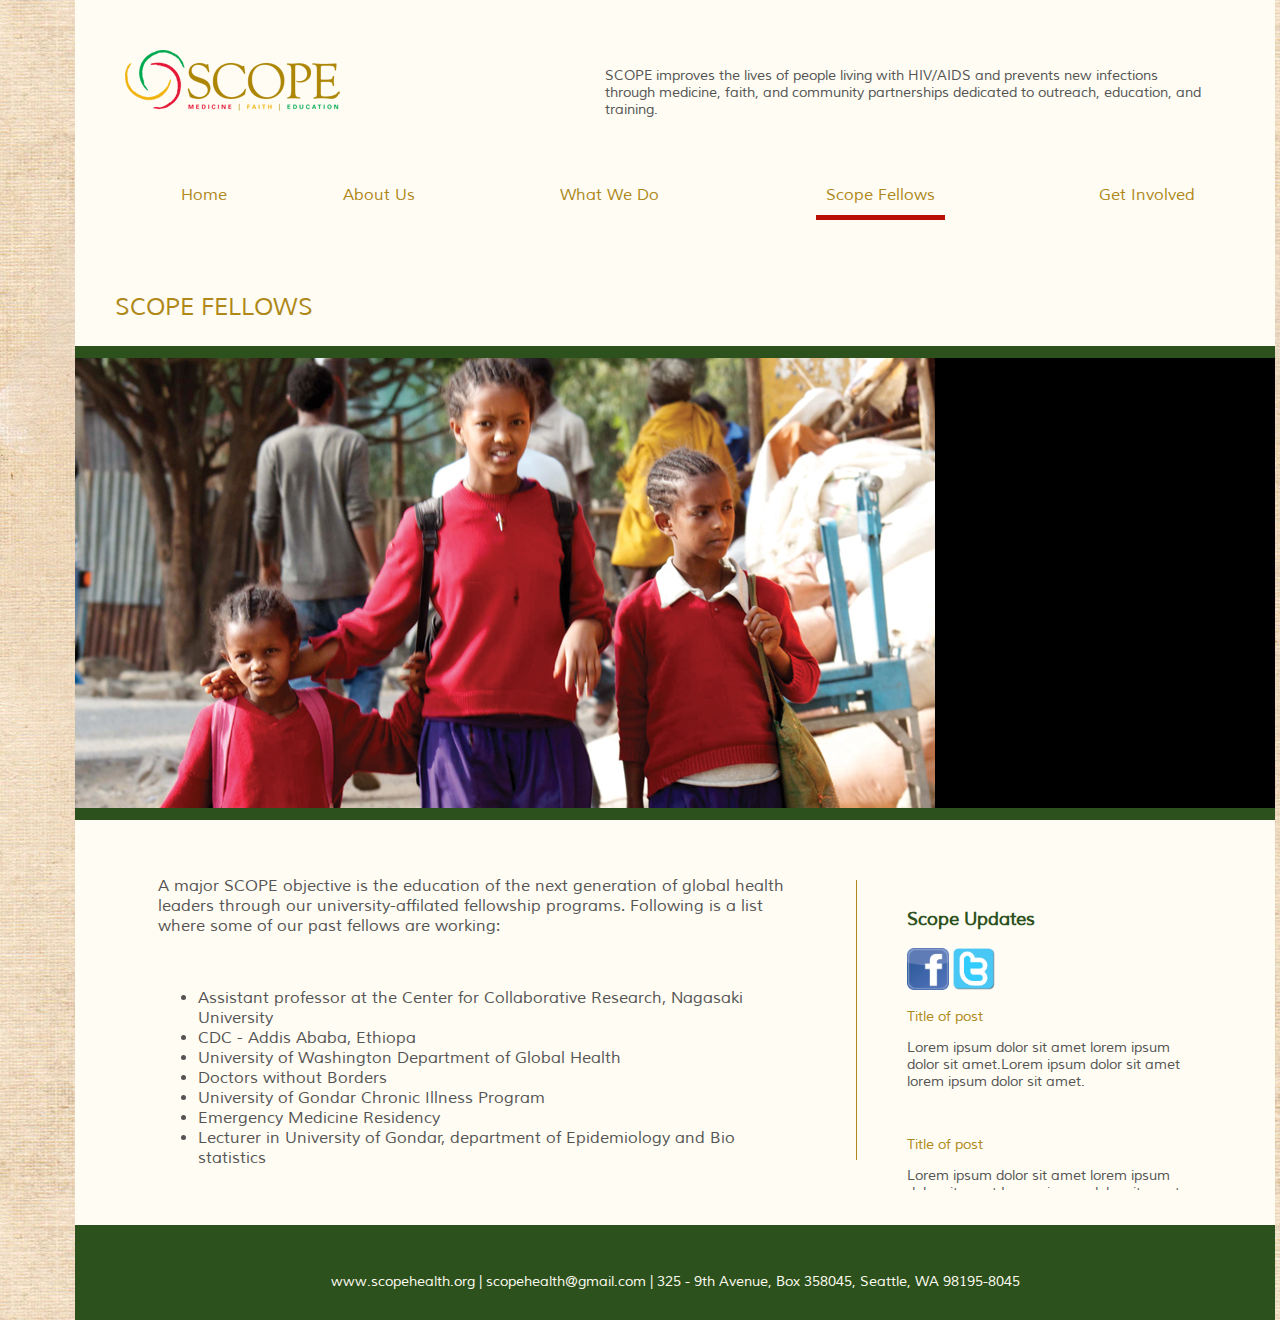
<file: scope-fellows.html>
<!DOCTYPE html>
<!-- saved from url=(0016)http://localhost -->
<html>
	<head>
		<link href="scope.css" type="text/css" rel="stylesheet" />
		<link rel="icon" type="image/png" href="images/fav_icon.png">
		<title>Scope Health</title>
	</head>

	<body>
		<div id='outer_div'>
			<div id = 'texture'>
				<div id='full_page'>
					<div id='top_header'>
						<div id='header'>
							<div id='header_left'>
								<a class = 'normal_text' href="index.html"><img id='scope_image' src='images/scope.png' alt='Scope'></a>
							</div>

							<div id='header_right'>
								<p id='scope_mission'>SCOPE improves the lives of people living with HIV/AIDS and prevents new infections through medicine,
								faith, and community partnerships dedicated to outreach, education, and training.</p>
							</div>
						</div>

						<div id='menu'>
							<table id='menu_table'>
								<tr>
									<td><a class = 'menu_table_text' href="index.html">Home</a></td>
									<td><a class = 'menu_table_text' href="about-us.html">About Us</a></td>
									<td><a class = 'menu_table_text' href="what-we-do.html">What We Do</a></td>
									<td><a id='selected_page' class = 'menu_table_text' href="scope-fellows.html">Scope Fellows</a></td>
									<td><a class = 'menu_table_text' href="get-involved.html">Get Involved</a></td>
								</tr>
							</table>
						</div>
						<div id='title_content'>
							<p>SCOPE FELLOWS</p>
						</div>
					</div>
					<div id='middle_content'>
						<div id='slide_show_content'>
							<div id='slide_show'>
								<img id ='main_image' src="images/kids.jpg" alt="">
							</div>
						</div>
					</div>

					<div id='content'>
						<div id='content_left'>
							<div id='content_left_text'>
								<p>A major SCOPE objective is the education of the next generation of global health leaders through our university-affilated fellowship programs.
								Following is a list where some of our past fellows are working:</p>
								<br/>

								<ul>
									<li>Assistant professor at the Center for Collaborative Research, Nagasaki University</li>
									<li>CDC - Addis Ababa, Ethiopa</li>
									<li>University of Washington Department of Global Health</li>
									<li>Doctors without Borders</li>
									<li>University of Gondar Chronic Illness Program</li>
									<li>Emergency Medicine Residency</li>
									<li>Lecturer in University of Gondar, department of Epidemiology and Bio statistics</li>
								</ul>
							</div>
						</div>
						<div id='vertical_bar'></div>
						<div id='content_right'>

							<p id='scope_updates'>Scope Updates</p>

							<div>
								<a href="https://www.facebook.com/pages/Scope-Health/363149027087280" target="_blank"><img src="images/facebook.jpg" alt="FB" height="42" width="42"></a>
								<a href="https://twitter.com/SCOPE_HEALTH" target="_blank"><img src="images/twitter.jpg" alt="TW" height="42" width="42"></a>
							</div>
							<p class='update_post_title'>Title of post<p>
							<p class='update_post_content'>Lorem ipsum dolor sit amet lorem ipsum dolor sit amet.Lorem ipsum dolor sit amet lorem ipsum dolor sit amet.</p>

							<p class='update_post_title'>Title of post<p>
							<p class='update_post_content'>Lorem ipsum dolor sit amet lorem ipsum dolor sit amet.Lorem ipsum dolor sit amet lorem ipsum dolor sit amet.</p>

							<p class='update_post_title'>Title of post<p>
							<p class='update_post_content'>Lorem ipsum dolor sit amet lorem ipsum dolor sit amet.Lorem ipsum dolor sit amet lorem ipsum dolor sit amet.</p>
						</div>
					</div>
					<div id='footer'>
						<div id='footer_text'>
							<p><a class = 'link_no_style' href="http://www.scopehealth.org">www.scopehealth.org</a> | <a class = 'link_no_style' href="mailto:scopehealth@gmail.com" target="_top">scopehealth@gmail.com</a> | 325 - 9th Avenue, Box 358045, Seattle, WA 98195-8045</p>
						</div>
					</div>
				</div>
			</div>
		</div>
	</body>
</html>
</file>
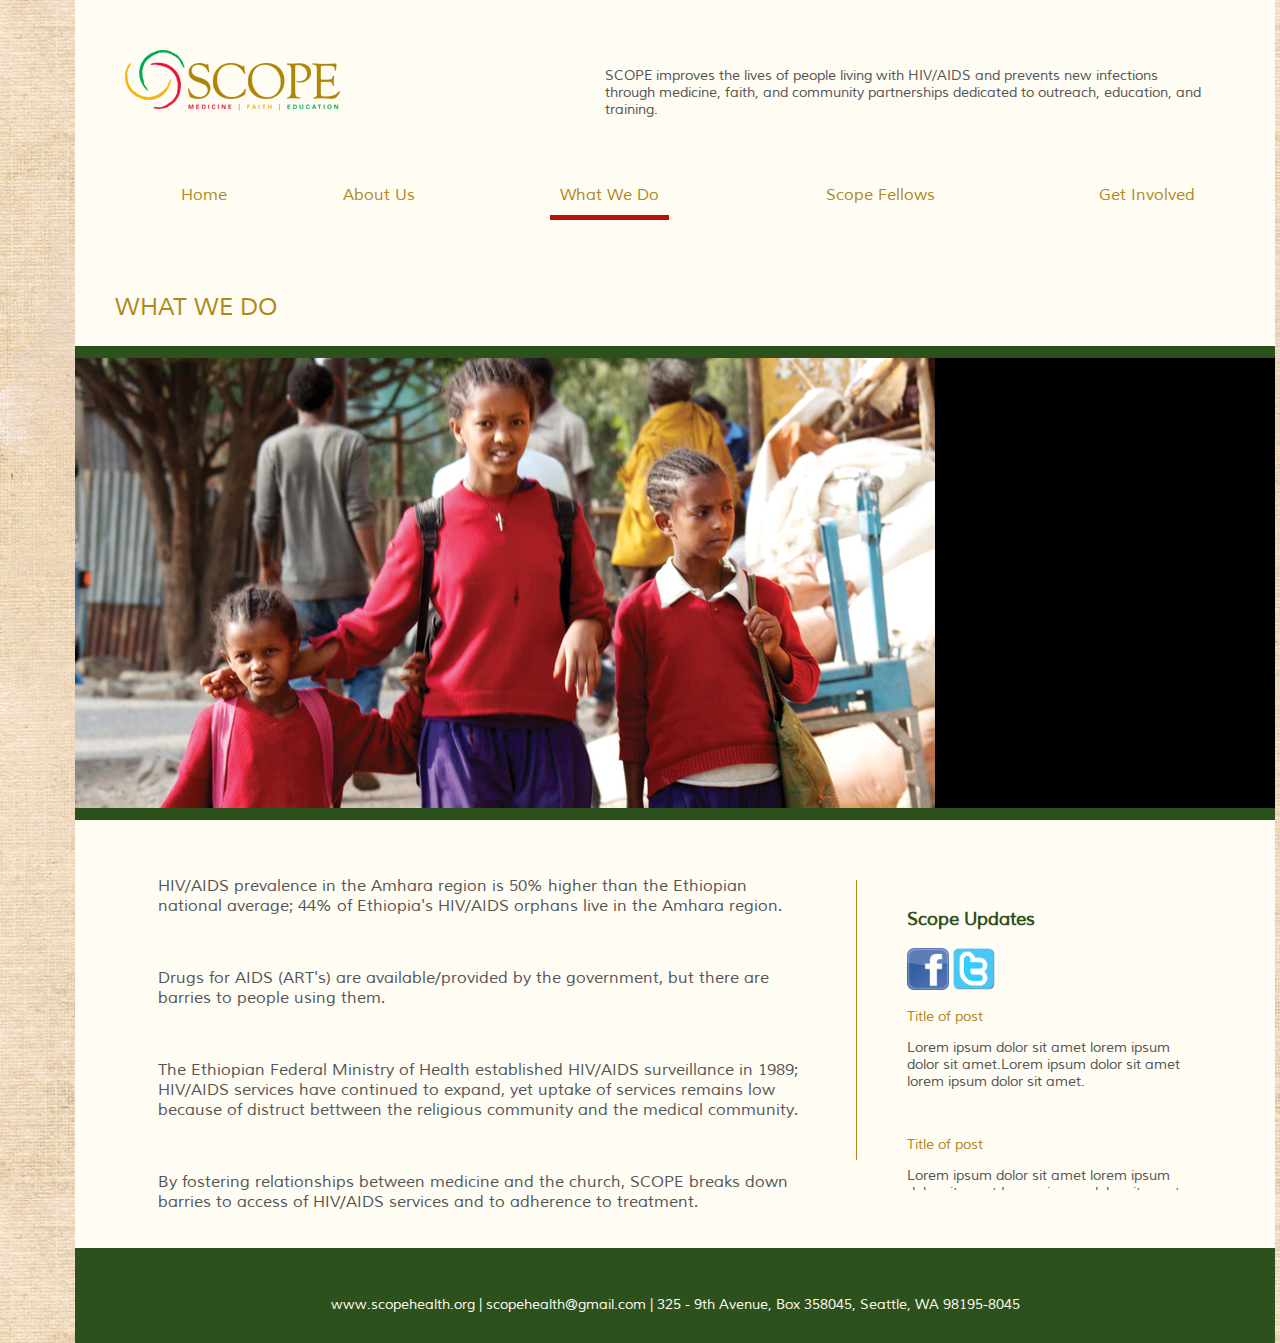
<file: what-we-do.html>
<!DOCTYPE html>
<!-- saved from url=(0016)http://localhost -->
<html>
	<head>
		<link href="scope.css" type="text/css" rel="stylesheet" />
		<link rel="icon" type="image/png" href="images/fav_icon.png">
		<title>Scope Health</title>
	</head>

	<body>
		<div id='outer_div'>
			<div id = 'texture'>
				<div id='full_page'>
					<div id='top_header'>
						<div id='header'>
							<div id='header_left'>
								<a class = 'normal_text' href="index.html"><img id='scope_image' src='images/scope.png' alt='Scope'></a>
							</div>

							<div id='header_right'>
								<p id='scope_mission'>SCOPE improves the lives of people living with HIV/AIDS and prevents new infections through medicine,
								faith, and community partnerships dedicated to outreach, education, and training.</p>
							</div>
						</div>

						<div id='menu'>
							<table id='menu_table'>
								<tr>
									<td><a class = 'menu_table_text' href="index.html">Home</a></td>
									<td><a class = 'menu_table_text' href="about-us.html">About Us</a></td>
									<td><a id='selected_page' class = 'menu_table_text' href="what-we-do.html">What We Do</a></td>
									<td><a class = 'menu_table_text' href="scope-fellows.html">Scope Fellows</a></td>
									<td><a class = 'menu_table_text' href="get-involved.html">Get Involved</a></td>
								</tr>
							</table>
						</div>

						<div id='title_content'>
							<p>WHAT WE DO</p>
						</div>
					</div>
					<div id='middle_content'>
						<div id='slide_show_content'>
							<div id='slide_show'>
								<img id ='main_image' src="images/kids.jpg" alt="">
							</div>
						</div>
					</div>

					<div id='content'>
						<div id='content_left'>
							<div id='content_left_text'>
								<p>HIV/AIDS prevalence in the Amhara region is 50% higher than the Ethiopian national average; 44% of Ethiopia's HIV/AIDS orphans live in the Amhara region.</p>
								<br/>
								<p>Drugs for AIDS (ART's) are available/provided by the government, but there are barries to people using them.</p>
								<br/>
								<p>The Ethiopian Federal Ministry of Health established HIV/AIDS surveillance in 1989; HIV/AIDS services have continued to expand, yet uptake of services remains low
								because of distruct bettween the religious community and the medical community.</p>
								<br/>

								<p>By fostering relationships between medicine and the church, SCOPE breaks down barries to access of HIV/AIDS services and to adherence to treatment.</p>
								<br/>


							</div>

						</div>
						<div id='vertical_bar'></div>
						<div id='content_right'>
							<p id='scope_updates'>Scope Updates</p>
							<div>
								<a href="https://www.facebook.com/pages/Scope-Health/363149027087280" target="_blank"><img src="images/facebook.jpg" alt="FB" height="42" width="42"></a>
								<a href="https://twitter.com/SCOPE_HEALTH" target="_blank"><img src="images/twitter.jpg" alt="TW" height="42" width="42"></a>
							</div>

							<p class='update_post_title'>Title of post<p>
							<p class='update_post_content'>Lorem ipsum dolor sit amet lorem ipsum dolor sit amet.Lorem ipsum dolor sit amet lorem ipsum dolor sit amet.</p>

							<p class='update_post_title'>Title of post<p>
							<p class='update_post_content'>Lorem ipsum dolor sit amet lorem ipsum dolor sit amet.Lorem ipsum dolor sit amet lorem ipsum dolor sit amet.</p>

							<p class='update_post_title'>Title of post<p>
							<p class='update_post_content'>Lorem ipsum dolor sit amet lorem ipsum dolor sit amet.Lorem ipsum dolor sit amet lorem ipsum dolor sit amet.</p>
						</div>
					</div>
					<div id='footer'>
						<div id='footer_text'>
							<p><a class = 'link_no_style' href="http://www.scopehealth.org">www.scopehealth.org</a> | <a class = 'link_no_style' href="mailto:scopehealth@gmail.com" target="_top">scopehealth@gmail.com</a> | 325 - 9th Avenue, Box 358045, Seattle, WA 98195-8045</p>
						</div>
					</div>
				</div>
			</div>
		</div>
	</body>
</html>
</file>
<file: scope.css>
@font-face{ font-family: muli_regular; src: url('fonts/Muli-Regular.ttf');}
@font-face{ font-family: muli_italic; src: url('fonts/Muli-Italic.ttf');}

body
{
	background-color: #EEE0C5;
	font-family: muli_regular, sans-serif;
	font-size: 14px;
}

html, body {
	margin: 0;
	padding: 0;
}

div#full_page
{

	width: 1200px;
	display: inline-block;
	background-color: #FFFCF3;
}

div#texture
{
	width: 1350px;
	background-image:url('images/background_texture.jpg');
	background-repeat:repeat;
	text-align: center;
	display: inline-block;
}

div#outer_div
{
	text-align: center;
	width: 100%;
}
div#show_images
{
	float: left;
}

div#show_content
{
	margin-top: 50px;
	width: 340px;
	height: 350px;
	float: left;
	text-align: center;
}

img#rotating_image
{
	float: left;
}

div#right_column_content
{
	margin-left: auto;
  	margin-right: auto;
  	width: 240px;
  	position: relative;
  	height: 350px;
}

div.rotation_image_line
{
	height: 1px;
	background-color:#ae8819;
	margin-top: 3px;
	margin-bottom: 10px;	
}

div#rotation_image_title
{
	color: #fefcf2;
	font-size: 36px;
}

div#rotation_image_text_content
{
	color: #fefcf2;
	margin-top: 10px;
	font-size: 16px;
	font-family: muli_italic, sans-serif;
}

img#scope_image
{
	border:none;
}

div.slide_show_button
{
	width: 10px;
	height: 10px;
	background-color:#ae8819;
	margin: 10px;
	margin: auto;
	border-radius: 10px;
}

span#arrow_id
{
	color: #ae8819;
}

div#rotation_link
{
	color: #fefcf2;
	font-size: 16px;
}

div#content_left_text
{
	font-size: 16px;
}

div#header
{
	width: 100%;
	margin: 50px;
}

div#header_left
{
	text-align: left;
	float: left;
	width: 40%;
}

td.left_menu_option
{
	padding-top:115px;	
}

div#header_right
{
	text-align: left;
	float: left;
	width: 50%;
	color: #545454;
	font-size: 14px;
}

p#scope_mission
{
	padding-top:3px;
}

div#menu
{
	width: 100%;
	text-align: center;
	clear: both;
}

table#menu_table
{
	width: 100%;
	padding-top:50px;
	padding-bottom:80px;
	padding-left: 55px;
	
}

div#middle_content
{
	text-align: left;
	background-color:#2c511c;
	
}

div#title_content
{
	text-align: left;
	width: 100%;
	margin-left:40px;
	font-size: 24px;
	color: #ae8819;
	margin-top:-20px;
	
}

div#slide_show_content
{
	padding-top:12px;
	padding-bottom:12px;
}

div#slide_show
{
	background-color:black;
	height: 450px;
}

div#content
{
	text-align: left;
	width: 100%;
	color: #545454;
}

div#content_left
{
	width: 54%;
	float: left;
	margin-top:40px;
	margin-left:83px;
}

table#link_buttons
{
	right: 0;
	border-spacing: 7px;
	position:absolute;
	bottom: 0;	
}

div#content_right
{
	width: 24%;
	float: left;
	overflow: scroll;
	height: 300px;
	margin-top:70px;
	margin-right:50px;
	margin-bottom: 35px
}

div#content_right_donate
{
	width: 22%;
	float: left;
	overflow: scroll;
	height: 600px;
	margin-top:30px;
	margin-right:40px;
}

div#vertical_bar
{	
	margin-top: 60px;
	margin-bottom: 30px;
	margin-left: 50px;
	margin-right: 50px;
	
	height: 280px;
	width: 1px;
	background-color:#ae8819;
	float: left;
}

div#vertical_bar_donate
{	
	margin-top: 30px;
	margin-bottom: 30px;
	margin-left: 50px;
	margin-right: 50px;	
	height: 600px;
	width: 1px;
	background-color:#ae8819;
	float: left;
}

p#scope_updates
{
	font-size: 18px;
	color: #2c511c;
	font-weight: bold;
}

p.update_post_title
{
	color: #ae8819;
	font-size: 14px;
}

p.update_post_content
{
	margin-bottom: 46px; 
}

div#footer{
	width: 100%;
	height: 95px;
	background-color:#2c511c;
	clear: both;
	color: #fefcf2;
	text-align: center;
	position:relative;
	margin-top: 65px; 
}

div#footer_text{
	position: relative;
	top: 50%;
	width: 100%;
}

div.content_picture{
	width: 187px;
	height: 120px;
	background-color:grey;
}

table#content_table{
	text-align: center;
	width: 250px;
	border-spacing:0px 47px 10px 10px;
}

a.menu_table_text
{
	font-weight: normal;
	text-decoration:none;
	color: #ae8819;
	padding: 10px;
	font-size: 16px;
}

a.link_no_style_content_table
{
	font-weight: normal;
	text-decoration:none;
	color: #545454;
}

a.link_no_style
{
	font-weight: normal;
	text-decoration:none;
	color: #fefcf2;
}

a.link_no_style_here
{
	font-weight: normal;
	text-decoration:none;
	color: #AE8819;
}

input.donate_form
{
	border: 1px solid #EDEAE1;
	width: 100%;
}

textarea.donate_form
{
	width: 100%;
	padding: 0;
    	border: 1px solid #EDEAE1;
}

a#selected_page
{
	border-bottom: thick solid #B91107;
}

div#content_left_text_donate
{
	font-size: 16px;
	width: 450px;
}

table#submit_table
{
	width: 100%;
	margin-bottom: 60px;
}

img#submit_button{
	float: right;
}
</file>
